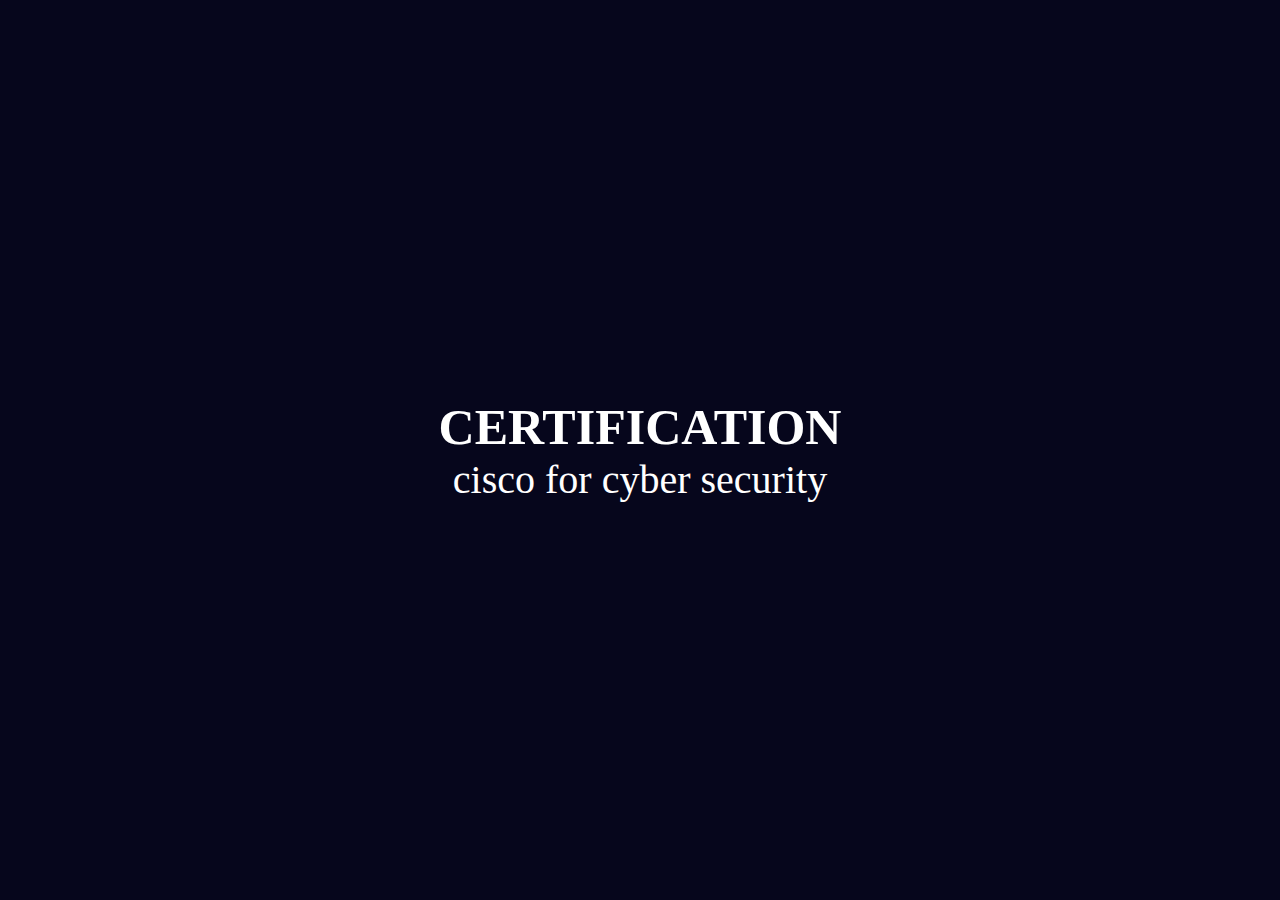
<file: certi.html>
<!DOCTYPE html>
<html lang="en">
<head>
    <meta charset="UTF-8">
    <meta name="viewport" content="width=device-width, initial-scale=1.0">
    <title>Document</title>
    <link rel="stylesheet" href="style.css">
</head>
<body>
    <div class="container6 container-size center-item" >
        <h1 style="text-transform: uppercase;">certification</h1>
        <ul style="font-size: 40px;">cisco for cyber security</ul>
    </div>
</body>
</html>
</file>
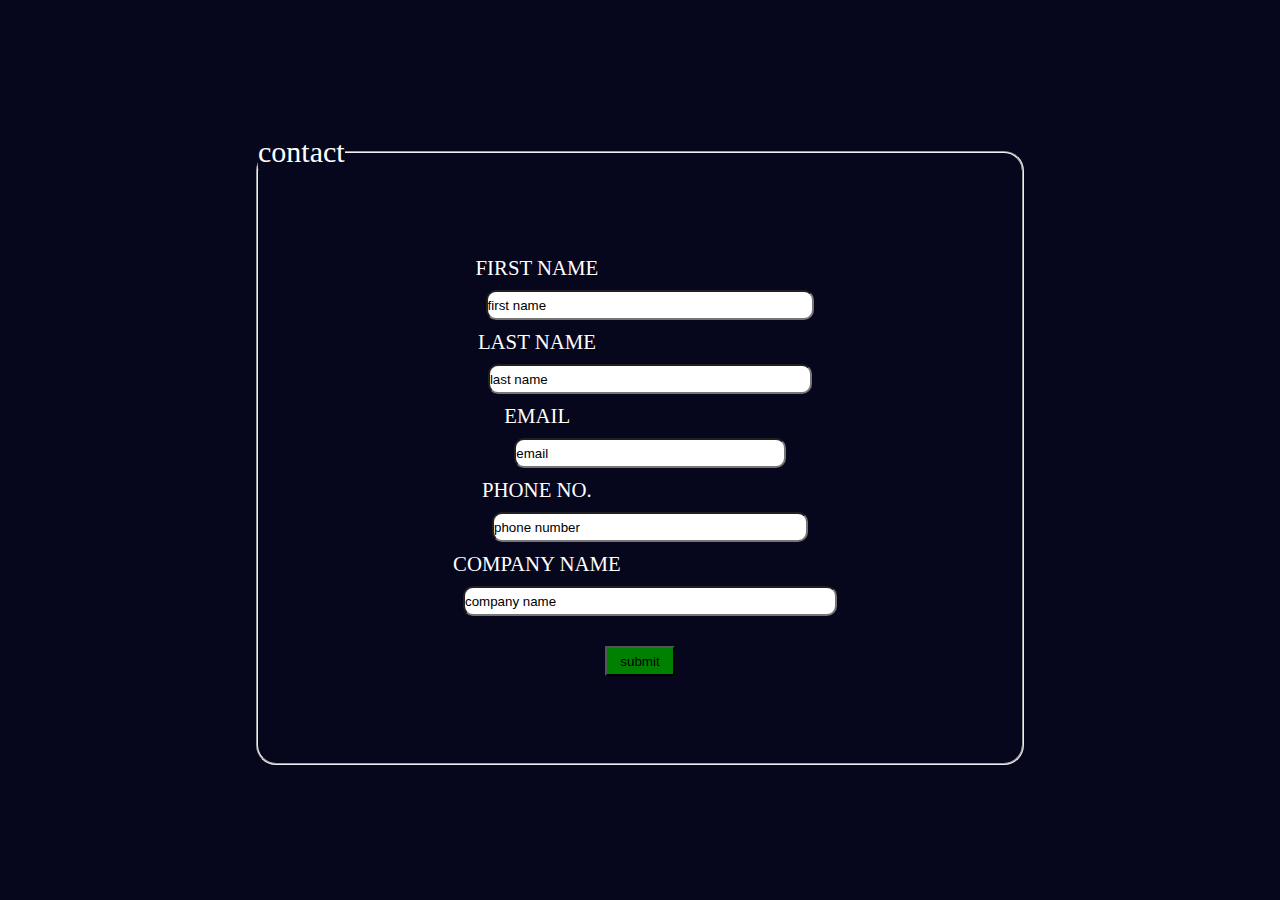
<file: contact.html>
<!DOCTYPE html>
<html lang="en">
<head>
    <meta charset="UTF-8">
    <meta name="viewport" content="width=device-width, initial-scale=1.0">
    <title>Document</title>
    <link rel="stylesheet" href="style.css">
</head>
<body>
    <div class="container7 container-size center-item" >
        <fieldset style=" border-radius: 20px; width: 60%;height: 70%;" class="center-item">
            <legend style="font-size: 30px;">contact</legend>
            <form action="">
                <div>
                    <label for="first">first name </label>
                    <input type="text" placeholder="first name" name="firstname" value="first name" id="first">
                </div>
                <div>
                    <label for="last">last name </label>
                    <input type="text" placeholder="first name" name="lastname" value="last name" id="last">
                </div>
                <div>
                    <label for="email1" >email</label>
                    <input type="email" placeholder="enter email" value="email" id="email1" >
                </div>
                <div>
                    <label for="phone">phone no.</label>
                    <input type="tel" placeholder="enter email" value="phone number" id="phone">
                </div>
                <div>
                    <label for="company name">company name</label>
                    <input type="text" placeholder="company name" value="company name" id="company name">
                </div>
                <button style="background-color: green;">submit</button>
            </form>
        </fieldset>
    </div>
</body>
</html>
</file>
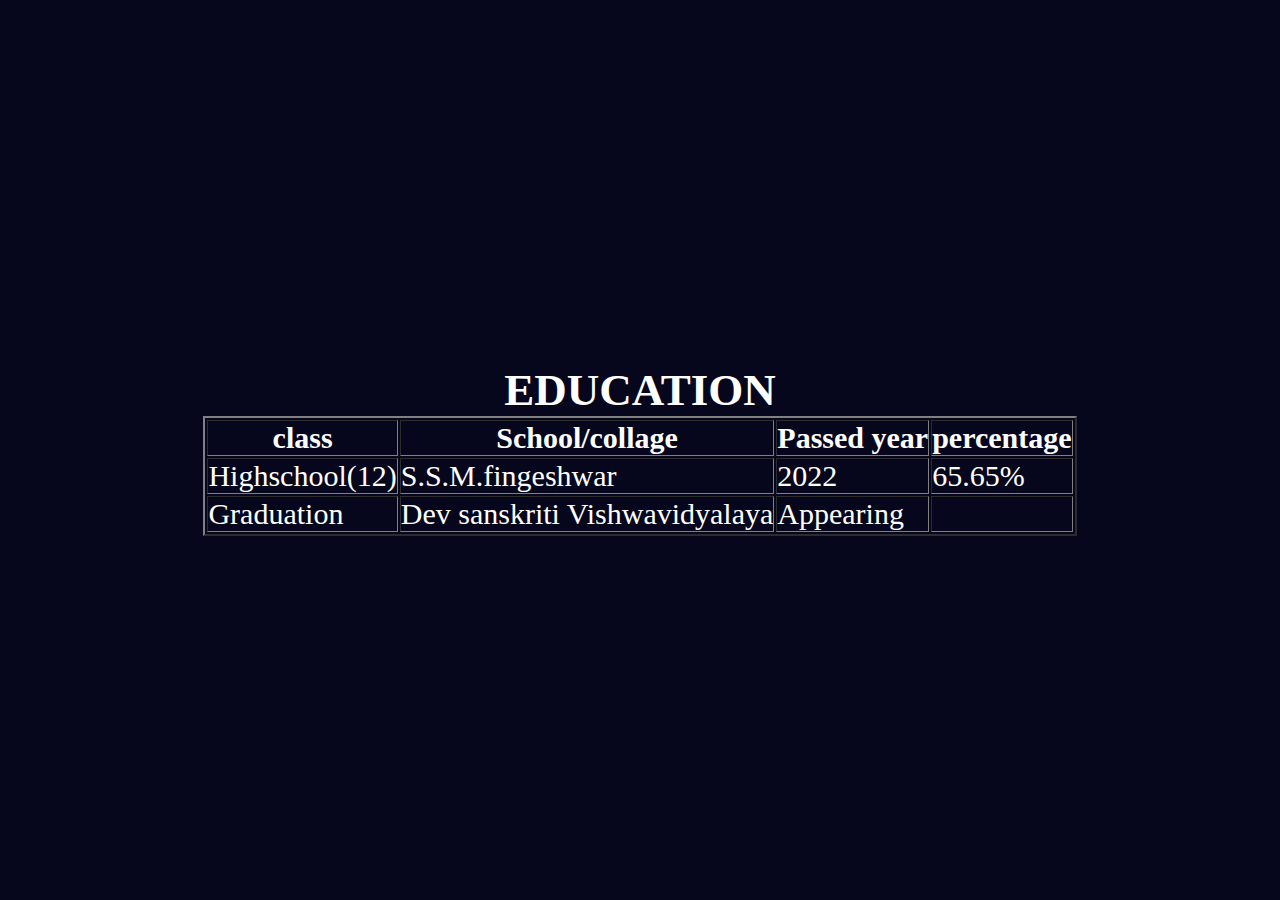
<file: education.html>
<!DOCTYPE html>
<html lang="en">
<head>
    <meta charset="UTF-8">
    <meta name="viewport" content="width=device-width, initial-scale=1.0">
    <title>Document</title>
    <link rel="stylesheet" href="style.css">
</head>
<body>
    <div class="container3 container-size center-item"  >
        <h2>EDUCATION</h2>
        <table border="2">
            <thead>
                <tr>
                    <th>class</th>
                    <th>School/collage</th>
                    <th>Passed year</th>
                    <th>percentage</th>
                </tr>
            </thead>
            <tbody>
                <tr>
                    <td>Highschool(12)</td>
                    <td>S.S.M.fingeshwar</td>
                    <td>2022</td>
                    <td>65.65%</td>
                </tr>

                <tr>
                    <td>Graduation </td>
                    <td>Dev sanskriti Vishwavidyalaya</td>
                    <td>Appearing</td>
                    <td></td>
                </tr>
            </tbody>
        </table>
    </div>
</body>
</html>
</file>
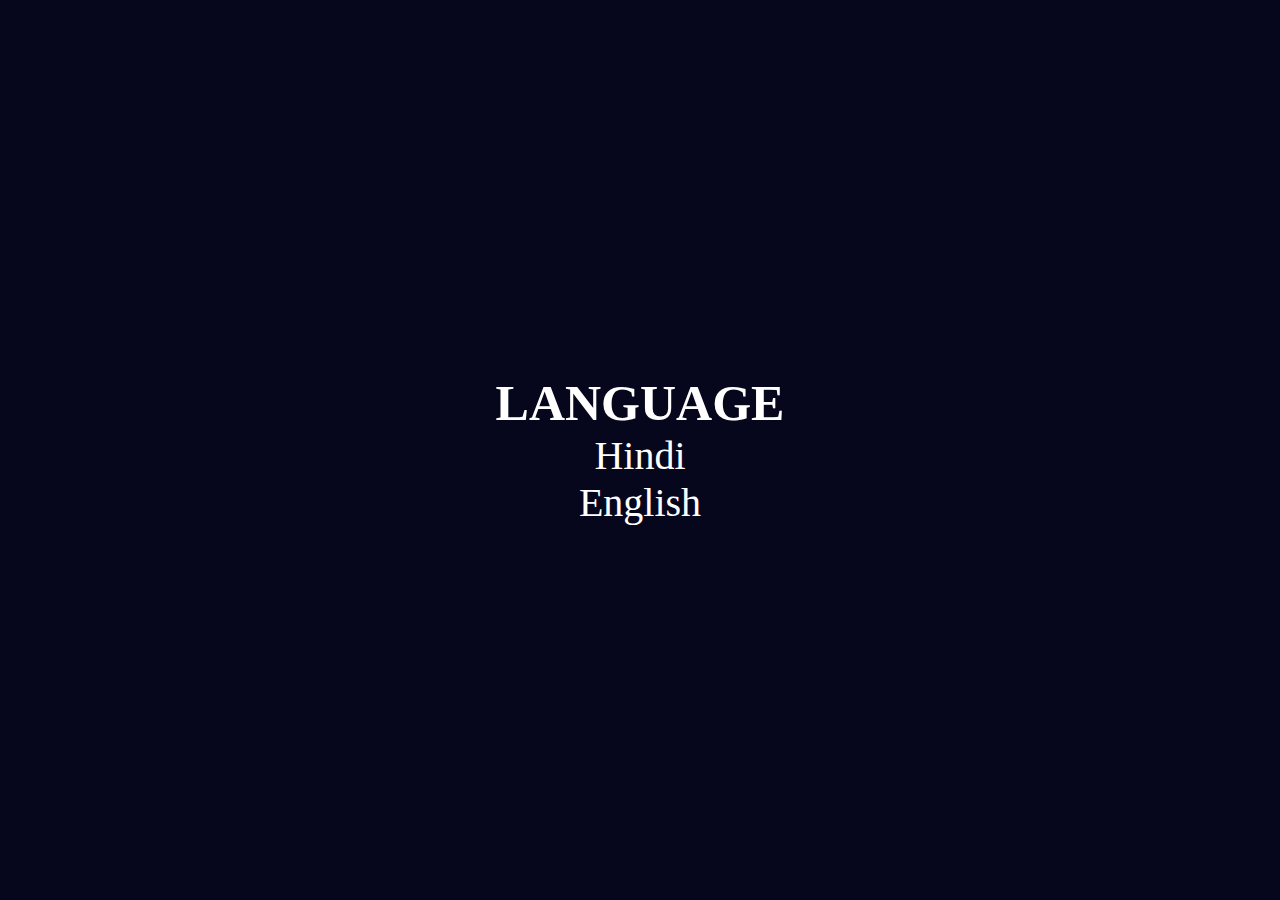
<file: language.html>
<!DOCTYPE html>
<html lang="en">
<head>
    <meta charset="UTF-8">
    <meta name="viewport" content="width=device-width, initial-scale=1.0">
    <title>Document</title>
    <link rel="stylesheet" href="style.css">
</head>
<body>
    <div class="container5 container-size center-item" >
        <h1 style="text-transform: uppercase;">language</h1>
        <p style="font-size: 40px;">Hindi</p>
        <p style="font-size: 40px;">English</p>
    </div>
</body>
</html>
</file>
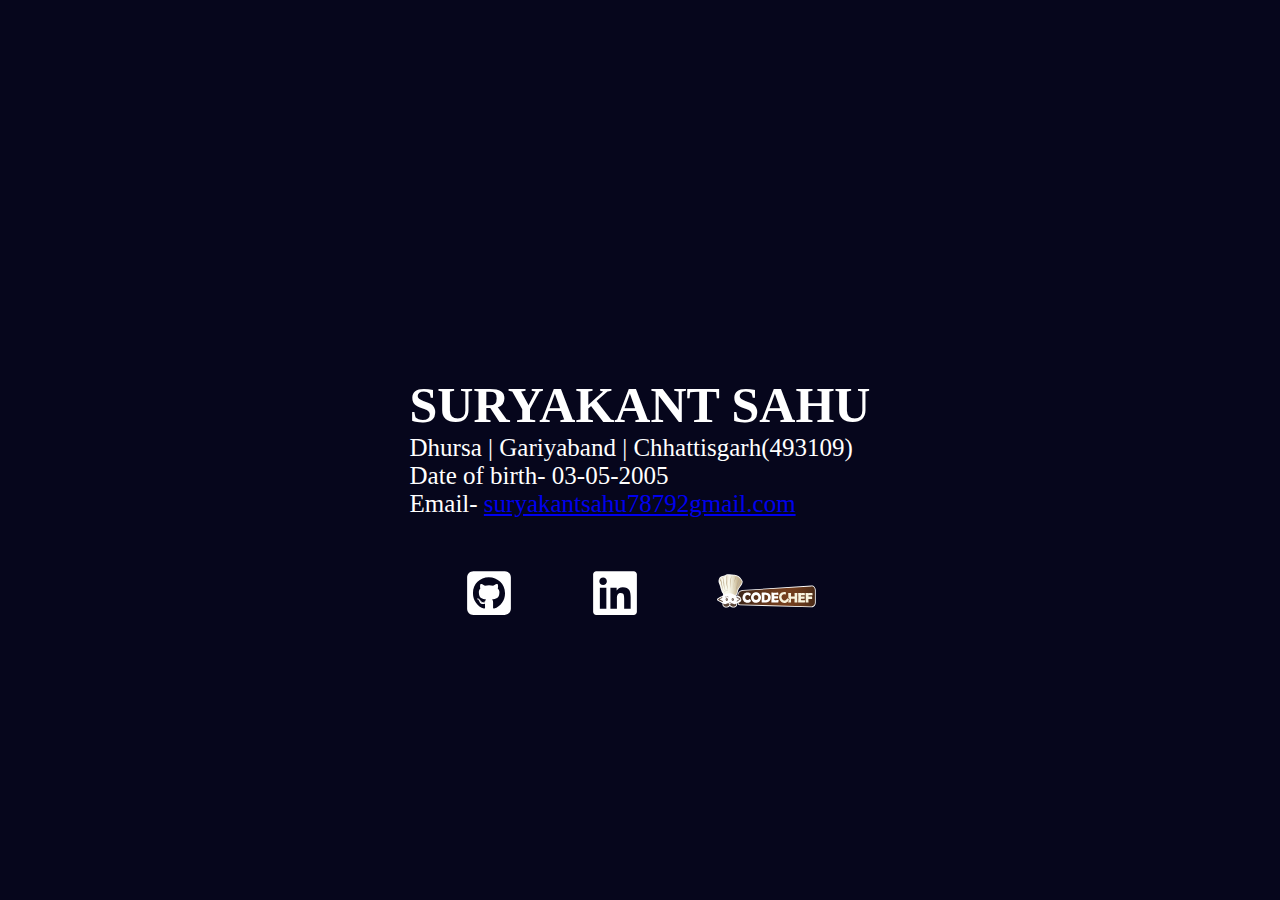
<file: profile.html>
<!DOCTYPE html>
<html lang="en">
<head>
    <meta charset="UTF-8">
    <meta name="viewport" content="width=device-width, initial-scale=1.0">
    <title>Contact</title>
    <link rel="stylesheet" href="style.css">
</head>
<body>
    <div class="container2 container-size center-item" id="container2">
        <div>
            <h1>SURYAKANT SAHU</h1>
            <p>Dhursa | Gariyaband | Chhattisgarh(493109)</p>
            <p>Date of birth- 03-05-2005</p>
            <p>Email- <a href="email to :suryakantsahu78792gmail.com">suryakantsahu78792gmail.com</a> </p>
        </div>

        <div style="margin-top: 50px;">
            <a href="https://github.com/Suryakant7879"><svg xmlns="http://www.w3.org/2000/svg" viewBox="0 0 448 512"
                    height="50px" width="50px" fill="white">
                    <path
                        d="M448 96c0-35.3-28.7-64-64-64H64C28.7 32 0 60.7 0 96V416c0 35.3 28.7 64 64 64H384c35.3 0 64-28.7 64-64V96zM265.8 407.7c0-1.8 0-6 .1-11.6c.1-11.4 .1-28.8 .1-43.7c0-15.6-5.2-25.5-11.3-30.7c37-4.1 76-9.2 76-73.1c0-18.2-6.5-27.3-17.1-39c1.7-4.3 7.4-22-1.7-45c-13.9-4.3-45.7 17.9-45.7 17.9c-13.2-3.7-27.5-5.6-41.6-5.6s-28.4 1.9-41.6 5.6c0 0-31.8-22.2-45.7-17.9c-9.1 22.9-3.5 40.6-1.7 45c-10.6 11.7-15.6 20.8-15.6 39c0 63.6 37.3 69 74.3 73.1c-4.8 4.3-9.1 11.7-10.6 22.3c-9.5 4.3-33.8 11.7-48.3-13.9c-9.1-15.8-25.5-17.1-25.5-17.1c-16.2-.2-1.1 10.2-1.1 10.2c10.8 5 18.4 24.2 18.4 24.2c9.7 29.7 56.1 19.7 56.1 19.7c0 9 .1 21.7 .1 30.6c0 4.8 .1 8.6 .1 10c0 4.3-3 9.5-11.5 8C106 393.6 59.8 330.8 59.8 257.4c0-91.8 70.2-161.5 162-161.5s166.2 69.7 166.2 161.5c.1 73.4-44.7 136.3-110.7 158.3c-8.4 1.5-11.5-3.7-11.5-8zm-90.5-54.8c-.2-1.5 1.1-2.8 3-3.2c1.9-.2 3.7 .6 3.9 1.9c.3 1.3-1 2.6-3 3c-1.9 .4-3.7-.4-3.9-1.7zm-9.1 3.2c-2.2 .2-3.7-.9-3.7-2.4c0-1.3 1.5-2.4 3.5-2.4c1.9-.2 3.7 .9 3.7 2.4c0 1.3-1.5 2.4-3.5 2.4zm-14.3-2.2c-1.9-.4-3.2-1.9-2.8-3.2s2.4-1.9 4.1-1.5c2 .6 3.3 2.1 2.8 3.4c-.4 1.3-2.4 1.9-4.1 1.3zm-12.5-7.3c-1.5-1.3-1.9-3.2-.9-4.1c.9-1.1 2.8-.9 4.3 .6c1.3 1.3 1.8 3.3 .9 4.1c-.9 1.1-2.8 .9-4.3-.6zm-8.5-10c-1.1-1.5-1.1-3.2 0-3.9c1.1-.9 2.8-.2 3.7 1.3c1.1 1.5 1.1 3.3 0 4.1c-.9 .6-2.6 0-3.7-1.5zm-6.3-8.8c-1.1-1.3-1.3-2.8-.4-3.5c.9-.9 2.4-.4 3.5 .6c1.1 1.3 1.3 2.8 .4 3.5c-.9 .9-2.4 .4-3.5-.6zm-6-6.4c-1.3-.6-1.9-1.7-1.5-2.6c.4-.6 1.5-.9 2.8-.4c1.3 .7 1.9 1.8 1.5 2.6c-.4 .9-1.7 1.1-2.8 .4z" />
                </svg></a>
            <a href="https://www.linkedin.com/in/suryakant-sahu-7b05ab2bb/" style="margin:0px 70px;"><svg
                    xmlns="http://www.w3.org/2000/svg" height="50px" width="50px" fill="white"
                    viewBox="0 0 448 512">
                    <path
                        d="M416 32H31.9C14.3 32 0 46.5 0 64.3v383.4C0 465.5 14.3 480 31.9 480H416c17.6 0 32-14.5 32-32.3V64.3c0-17.8-14.4-32.3-32-32.3zM135.4 416H69V202.2h66.5V416zm-33.2-243c-21.3 0-38.5-17.3-38.5-38.5S80.9 96 102.2 96c21.2 0 38.5 17.3 38.5 38.5 0 21.3-17.2 38.5-38.5 38.5zm282.1 243h-66.4V312c0-24.8-.5-56.7-34.5-56.7-34.6 0-39.9 27-39.9 54.9V416h-66.4V202.2h63.7v29.2h.9c8.9-16.8 30.6-34.5 62.9-34.5 67.2 0 79.7 44.3 79.7 101.9V416z" />
                </svg></a>
            <a href="https://www.codechef.com/users/suryakantsahu"><svg width="100px" height="50px"
                    viewBox="0 0 258 100" fill="white" xmlns="http://www.w3.org/2000/svg">
                    <path
                        d="M254.34 34.34C252.31 32.04 249.61 30.78 246.74 30.78C246.53 30.78 246.32 30.79 246.11 30.8L69.36 42.34H69.33H69.3C60.65 43.19 55.71 48.44 55 57.5L54.92 58.55C54.75 58.53 54.58 58.52 54.42 58.52C54.17 58.52 53.92 58.54 53.68 58.59C53.47 58.61 53.23 58.67 52.97 58.76V55.06C54.81 53.87 55.51 50.82 56.61 45.44C56.75 44.74 56.9 44.03 57.05 43.32C58.4 40.32 60.39 37.53 62.33 34.83C65.67 30.17 69.12 25.35 68.76 19.68L68.53 18.85C64.76 11.47 59.72 6.76 53.13 4.44C51.15 3.73 49.37 3.35 47.94 3.05C47.35 2.93 46.84 2.82 46.41 2.71L46.26 2.68C42.59 2 38.62 1.37 34.53 1.37C32.79 1.37 31.18 1.48 29.58 1.71C27.57 2 25.52 2.93 23.35 3.92C21.02 4.98 18.61 6.07 16.5 6.22L15.98 6.32C11.31 7.86 9.78997 9.99999 8.55997 11.73C8.46997 11.85 8.38997 11.97 8.29997 12.1L8.08997 12.46C6.55997 15.79 6.17997 19.2 6.94997 22.62L6.99997 22.78C7.56997 24.6 8.24997 26.37 8.89997 28.07C10.2 31.46 11.42 34.67 11.92 38.26L12.18 39.02C12.68 39.9 13.06 41.24 13.48 42.66C14.33 45.6 15.39 49.25 18.23 52.15L18.24 52.44V56.47C18.24 56.47 7.69997 61.56 4.63997 63.83C3.08997 64.98 1.05997 67.79 4.77997 70.14C7.63997 71.95 16.74 76.71 16.71 76.98C16.39 80.22 17.5 83.14 18.55 84.37C20.27 86.4 23.09 87.56 26.3 87.56C29.37 87.56 32.39 86.49 34.39 84.71C34.89 84.26 35.32 83.78 35.67 83.29C36.03 83.79 36.45 84.27 36.95 84.71C38.94 86.49 41.97 87.56 45.04 87.56C48.25 87.56 51.07 86.4 52.79 84.37C53.92 83.04 55.14 80.66 54.51 76.94L54.4 76.33C54.46 76.33 56.03 75.55 56.03 75.55C56.03 75.55 56.03 75.56 56.04 75.68C56.22 77.71 56.53 81.27 61.88 81.73L61.94 81.74H62L246.18 86.7C246.27 86.7 246.36 86.7 246.46 86.7C249.39 86.7 252.14 85.46 254.21 83.22C256.23 81.03 257.34 78.17 257.34 75.15V42.35C257.35 39.38 256.28 36.54 254.34 34.34Z"
                        fill="white" />
                    <path fill-rule="evenodd" clip-rule="evenodd"
                        d="M69.5 44.46L246.24 32.92C251.17 32.6 255.22 37.16 255.22 42.35V75.14C255.22 80.32 251.18 84.7 246.24 84.57L62.07 79.61C58.28 79.28 58.31 77.06 58.11 74.9C71.14 72.54 63.78 56.85 57.13 57.67C57.86 48.23 63.31 45.07 69.5 44.46Z"
                        fill="url(#paint0_linear_9_45)" />
                    <path
                        d="M57.4 61.65C59.6 62.37 61.41 63.39 62.82 64.71C63.13 64.93 63.28 65.18 63.28 65.47C63.28 65.94 62.93 66.39 62.22 66.83C61.39 67.35 60.15 68.27 58.51 69.59C56.99 70.8 55.76 71.68 54.83 72.24C54.65 72.33 54.47 72.38 54.29 72.38C54.02 72.38 53.78 72.28 53.59 72.1C53.39 71.91 53.29 71.69 53.29 71.44C53.29 71.22 53.37 71.03 53.53 70.84C53.75 70.48 54.25 70.08 55.05 69.65C55.57 69.38 56.22 68.94 57 68.32C57.94 67.56 58.59 67.06 58.95 66.83C59.74 66.43 60.14 66.15 60.14 65.99C60.14 65.95 60.13 65.92 60.11 65.88C59.68 65.12 58.96 64.55 57.97 64.17C57.09 63.92 56.19 63.66 55.29 63.38C54.23 63.06 53.44 62.6 52.93 62C52.89 61.95 52.88 61.88 52.88 61.81C52.88 61.59 53.01 61.35 53.26 61.09C53.51 60.83 53.76 60.7 53.99 60.7C54.13 60.66 54.28 60.65 54.42 60.65C54.84 60.65 55.35 60.78 55.96 61.03C56.43 61.23 56.91 61.43 57.4 61.65ZM15.15 60.76C15.56 60.76 15.9 60.87 16.17 61.09C16.43 61.31 16.56 61.56 16.56 61.85C16.56 62.07 16.48 62.26 16.32 62.42C15.72 63.07 14.5 63.77 12.64 64.51C10.92 65.2 9.77003 65.99 9.17003 66.89C10.18 67.5 11.51 68.17 13.15 68.89C15.77 70.06 17.12 70.67 17.21 70.71C17.55 70.87 17.72 71.13 17.72 71.5C17.76 71.95 17.58 72.33 17.19 72.65C16.8 72.97 16.35 73.12 15.85 73.12C15.65 73.12 15.46 73.08 15.28 73.01C15.06 72.79 14.77 72.54 14.39 72.25C12.01 70.95 9.46003 69.71 6.75003 68.54C6.48003 68.43 6.21003 68.33 5.94003 68.24C5.60003 68.08 5.40003 67.84 5.34003 67.54C5.34003 66.76 5.68003 66.04 6.37003 65.37C7.20003 64.7 8.57003 63.94 10.49 63.07C12.35 62.24 13.69 61.47 14.53 60.77C14.53 60.76 14.73 60.76 15.15 60.76Z"
                        fill="#5B4538" />
                    <path
                        d="M32.14 60.72C31.69 60.07 31.27 59.61 30.89 59.34C30.51 59.07 30.07 58.94 29.56 58.94C29.38 58.94 29.22 58.97 29.09 59.02L26.09 60.06C25.92 60.12 25.72 60.14 25.5 60.14C25.1 60.14 24.78 60.05 24.54 59.86C24.29 59.68 23.99 59.31 23.64 58.76L22.81 59.31C23.33 60.06 23.78 60.56 24.14 60.8C24.51 61.05 24.97 61.17 25.54 61.17C25.79 61.17 26.04 61.13 26.28 61.06L29.03 60.06C29.21 59.99 29.41 59.95 29.62 59.95C29.97 59.95 30.26 60.02 30.47 60.17C30.68 60.31 30.98 60.64 31.36 61.16L32.14 60.72Z"
                        fill="#5B4538" />
                    <path fill-rule="evenodd" clip-rule="evenodd"
                        d="M52.41 77.29C53.92 86.31 42.89 87.18 38.36 83.13C35.23 80.33 36.11 76.44 40.6 76.68C44.55 76.89 46.88 81.99 52.41 77.29Z"
                        fill="#5B4538" />
                    <path fill-rule="evenodd" clip-rule="evenodd"
                        d="M18.91 77.29C17.4 86.31 28.43 87.18 32.96 83.13C36.09 80.33 35.21 76.44 30.72 76.68C26.77 76.89 24.44 81.99 18.91 77.29Z"
                        fill="#5B4538" />
                    <path
                        d="M29.74 64.2C29.24 63.85 28.62 63.67 27.88 63.67C26.99 63.67 26.27 63.94 25.71 64.47C25.06 65.06 24.81 65.9 24.96 67C25.05 67.89 25.37 68.67 25.91 69.35C26.46 70.03 27.12 70.37 27.88 70.37C28.35 70.37 28.84 70.24 29.34 69.97C30.23 69.44 30.67 68.42 30.67 66.91C30.67 65.55 30.36 64.65 29.74 64.2ZM27.84 67.79C27.32 67.79 26.89 67.37 26.89 66.84C26.89 66.32 27.31 65.89 27.84 65.89C28.36 65.89 28.79 66.31 28.79 66.84C28.79 67.37 28.36 67.79 27.84 67.79Z"
                        fill="#5B4538" />
                    <path
                        d="M36.34 75.91C36.62 75.91 36.89 75.86 37.14 75.76C37.39 75.66 37.62 75.54 37.83 75.38C38.04 75.22 38.23 75.04 38.4 74.85C38.57 74.65 38.72 74.46 38.84 74.25C38.97 74.05 39.07 73.86 39.15 73.67C39.23 73.49 39.29 73.34 39.32 73.21C39.31 73.19 39.3 73.16 39.28 73.12C39.26 73.09 39.24 73.06 39.23 73.03C39.21 73.01 39.19 73 39.18 73C38.94 73.44 38.68 73.8 38.38 74.08C38.08 74.36 37.75 74.56 37.4 74.69C37.04 74.82 36.65 74.88 36.24 74.88C35.88 74.88 35.56 74.83 35.28 74.74C34.99 74.65 34.74 74.51 34.51 74.34C34.28 74.16 34.08 73.95 33.89 73.71C33.71 73.47 33.54 73.19 33.39 72.89C33.38 72.89 33.37 72.9 33.35 72.92C33.33 72.94 33.31 72.97 33.3 73C33.28 73.03 33.28 73.05 33.27 73.07C33.41 73.46 33.58 73.82 33.79 74.17C33.99 74.51 34.22 74.81 34.48 75.07C34.74 75.33 35.02 75.54 35.34 75.69C35.64 75.82 35.98 75.9 36.34 75.91Z"
                        fill="#5B4538" />
                    <path
                        d="M45.1301 64.14C44.6301 63.79 44.0101 63.61 43.2701 63.61C42.3801 63.61 41.66 63.88 41.1 64.41C40.45 65 40.2 65.85 40.35 66.94C40.44 67.83 40.76 68.61 41.3 69.29C41.85 69.97 42.5101 70.31 43.2701 70.31C43.7401 70.31 44.2301 70.18 44.7301 69.91C45.6201 69.38 46.0601 68.36 46.0601 66.85C46.0701 65.48 45.7601 64.58 45.1301 64.14ZM42.9501 67.9C42.4301 67.9 42.0001 67.47 42.0001 66.95C42.0001 66.43 42.4201 66 42.9501 66C43.4701 66 43.9001 66.42 43.9001 66.95C43.9001 67.48 43.4701 67.9 42.9501 67.9Z"
                        fill="#5B4538" />
                    <path
                        d="M51.65 53.38C53.19 52.71 53.98 47.51 55.02 42.67C58.77 34.1 67.14 27.79 66.64 19.82C59.77 6.37 50.15 5.89 46.03 4.82C40.69 3.83 35.36 3.1 30.03 3.87C26.24 4.43 21.33 8.08 16.79 8.39C12.46 9.82 11.38 11.72 10.17 13.39C8.82003 16.33 8.51003 19.26 9.17003 22.2C10.83 27.48 13.38 32.28 14.17 38.03C15.92 41.12 16.04 46.96 20.04 50.88C32.28 45.05 42.28 49.57 51.65 53.38Z"
                        fill="url(#paint1_linear_9_45)" />
                    <path
                        d="M51.5 53.44L50.35 52.97C41.16 49.22 31.65 45.33 19.93 50.92L19.86 50.95L19.81 50.9C17.2 48.34 16.24 45.03 15.4 42.1C14.95 40.56 14.53 39.11 13.92 38.02L13.91 37.98C13.38 34.16 12.06 30.69 10.78 27.34C10.14 25.66 9.47001 23.92 8.92001 22.16C8.25001 19.18 8.59001 16.19 9.92001 13.28C10.02 13.14 10.11 13.01 10.2 12.88C11.31 11.32 12.56 9.54999 16.6 8.21999C19.1 8.03999 21.68 6.86999 24.17 5.73999C26.21 4.80999 28.14 3.93999 29.86 3.68999C34.93 2.95999 39.93 3.53999 45.88 4.63999C46.36 4.75999 46.89 4.87999 47.5 5.00999C52.03 5.96999 60.46 7.74 66.56 19.7L66.57 19.74C66.88 24.7 63.79 29.02 60.51 33.59C58.48 36.43 56.37 39.37 54.94 42.64C54.78 43.4 54.62 44.19 54.46 44.97C53.6 49.18 52.86 52.82 51.51 53.41L51.5 53.44ZM31.86 47.91C38.52 47.91 44.54 50.37 50.44 52.78L51.5 53.21C52.72 52.61 53.48 48.88 54.29 44.94C54.45 44.16 54.61 43.37 54.78 42.59C56.23 39.28 58.34 36.33 60.38 33.48C63.63 28.94 66.7 24.66 66.4 19.78C60.33 7.93999 52.29 6.24999 47.48 5.22999C46.86 5.09999 46.33 4.98999 45.85 4.85999C39.93 3.76999 34.94 3.18999 29.9 3.91999C28.21 4.16999 26.3 5.03999 24.27 5.94999C21.76 7.08999 19.17 8.25999 16.65 8.43999C12.7 9.74999 11.47 11.48 10.38 13.02C10.29 13.15 10.2 13.27 10.11 13.4C8.80001 16.25 8.47001 19.2 9.13001 22.12C9.68001 23.87 10.34 25.6 10.99 27.28C12.27 30.63 13.6 34.1 14.13 37.94C14.75 39.04 15.17 40.5 15.62 42.04C16.45 44.92 17.4 48.18 19.93 50.7C24.16 48.69 28.11 47.91 31.86 47.91Z"
                        fill="#C8BCA8" />
                    <path fill-rule="evenodd" clip-rule="evenodd"
                        d="M20.39 54.28C24.8 51.94 35.84 46.15 50.62 56.3C51.04 53.92 51.08 51.54 50.75 49.16C50.33 43.53 28.27 36.64 20.27 49.04L20.39 54.28Z"
                        fill="url(#paint2_linear_9_45)" />
                    <path
                        d="M50.66 56.38L50.6 56.34C44.27 51.99 37.89 50.08 31.62 50.65C26.44 51.12 22.52 53.2 20.41 54.32L20.35 54.35V54.28L20.23 49.03L20.24 49.02C22.4 45.68 25.67 43.5 29.98 42.56C33.51 41.78 37.63 41.91 41.58 42.92C46.84 44.26 50.63 46.83 50.8 49.16C51.13 51.53 51.09 53.94 50.67 56.31L50.66 56.38ZM33.79 50.46C39.35 50.46 44.99 52.39 50.59 56.23C50.99 53.89 51.03 51.51 50.7 49.17C50.53 46.91 46.68 44.31 41.54 43C37.61 42 33.5 41.87 29.98 42.64C25.7 43.58 22.44 45.74 20.3 49.05L20.42 54.2C22.55 53.07 26.45 51.02 31.6 50.55C32.34 50.49 33.07 50.46 33.79 50.46Z"
                        fill="#C8BCA8" />
                    <path fill-rule="evenodd" clip-rule="evenodd"
                        d="M14.1801 12.5C13.5001 15.93 16.5401 26.76 15.5201 32.44C15.0001 29.46 13.1001 23.55 13.1801 20.22C12.2601 18.22 11.3401 15.8 10.3301 14.87C9.42005 14.04 12.4201 9.09 14.1801 12.5Z"
                        fill="url(#paint3_linear_9_45)" />
                    <path
                        d="M21.11 47.36C21.1 47.35 21.1 47.35 21.1 47.34C17.1 42.66 15.45 34.6 14.06 27.81C12.96 22.42 12.02 17.82 10.2 16.37L10.19 16.36C9.96004 16.06 9.83004 15.71 9.78004 15.34C9.69004 14.7 9.85004 14 10.18 13.35C10.5 12.7 10.99 12.12 11.57 11.72C11.97 11.44 12.42 11.26 12.88 11.2L12.89 11.29C12.44 11.34 12.01 11.53 11.62 11.79C11.19 12.38 10.87 12.76 10.55 13.39C9.66004 15.17 11.51 15.08 12.24 16.05C14.08 17.53 14.23 22.38 15.34 27.79C16.73 34.57 17.18 42.62 21.16 47.28C21.17 47.29 21.17 47.29 21.17 47.3L21.11 47.36Z"
                        fill="#A99675" />
                    <path fill-rule="evenodd" clip-rule="evenodd"
                        d="M20.96 11.1C20.28 14.53 22.02 22.4 21.01 28.09C20.49 25.11 18.59 19.2 18.67 15.87C17.75 13.87 16.65 11.59 16 10.41C15.41 9.35 18.45 7.92 20.96 11.1Z"
                        fill="url(#paint4_linear_9_45)" />
                    <path
                        d="M19.63 9.9C18.76 9.31 18.41 9.34 17.66 9.44C17.35 9.48 17.09 9.58 16.89 9.72C16.69 9.86 16.56 10.06 16.52 10.3C16.48 10.66 16.24 10.72 16.57 11.38C18.79 14.39 20.48 19.38 20.95 24.69C21.54 31.42 20.76 38.88 25.22 44.16L25.15 44.22C20.67 38.91 20.01 31.44 19.42 24.7C18.95 19.4 18.52 14.55 16.32 11.56C15.86 10.94 15.72 10.43 15.79 10.03C15.84 9.76 15.98 9.55 16.2 9.39C16.41 9.23 16.69 9.13 17.02 9.09C17.79 8.99 18.8 9.22 19.69 9.83L19.63 9.9Z"
                        fill="#A99675" />
                    <path
                        d="M31.87 5.08001C33.93 8.52001 30.14 24 29.47 33.73C29.41 34.55 22.15 1.62001 31.87 5.08001Z"
                        fill="url(#paint5_linear_9_45)" />
                    <path
                        d="M31 42.32C28.65 36.2 26.13 25.58 25.74 17.2C25.59 13.9 25.76 10.94 26.41 8.74C27.06 6.53 28.19 5.09 29.94 4.83C30.51 4.74 31.15 4.79 31.86 4.97L31.83 5.06C31.13 4.88 30.48 5.03 29.92 5.12C28.46 5.45 28.63 6.37 27.67 8.44C27.03 10.63 26.67 13.34 26.96 16.64C28.21 24.81 29.74 35.95 31.07 42.29L31 42.32Z"
                        fill="#B5A584" />
                    <path
                        d="M37.8401 41.79C37.7501 41.13 37.6601 40.45 37.5601 39.76C36.0301 28.74 34.1601 15.26 40.7201 5.57001L40.8001 5.62001C38.1101 12.79 37.7501 26.44 37.4301 30.85C37.2901 32.75 37.5101 36.83 37.6601 39.74C37.7501 40.42 37.8501 41.1 37.9401 41.77L37.8401 41.79Z"
                        fill="#CABB9C" />
                    <path
                        d="M44.9601 43.21C45.1901 37.5 45.8001 30.82 46.3501 25.03C47.7301 17.73 51.4401 14.28 52.4101 6.9L52.4301 6.81C48.8901 12.58 46.9201 18.82 45.8901 25.05C44.8701 31.28 44.7901 37.5 45.0601 43.21H44.9601Z"
                        fill="url(#paint6_linear_9_45)" />
                    <path
                        d="M62.1201 15.57C59.1701 24.73 55.6301 33.68 52.0601 42.74C52.1601 30.75 58.5901 16.31 62.1201 15.57Z"
                        fill="url(#paint7_linear_9_45)" />
                    <path
                        d="M50.3701 46.78C51.9301 45.15 52.0401 42.65 52.1801 39.75C52.3001 37.07 52.4401 34.05 53.7501 31.06C53.7801 30.95 53.8401 30.76 53.9101 30.5C54.7801 27.47 58.2601 15.29 62.3201 15.51L62.3101 15.6C59.1201 15.48 55.0701 27.53 54.1101 30.54C54.0401 30.79 54.0201 30.95 53.9801 31.07V31.08C52.8401 34.05 52.7701 37.08 52.3901 39.75C52.2601 42.66 52.0101 45.18 50.4301 46.83L50.3701 46.78Z"
                        fill="#A99675" />
                    <path
                        d="M90.21 70.23C90.21 70.42 90.09 70.67 89.83 70.99C87.61 73.62 84.66 74.94 80.97 74.94C77.2 74.94 74.15 73.66 71.81 71.1C69.53 68.62 68.38 65.49 68.38 61.72C68.38 58.06 69.5 54.96 71.73 52.42C74.06 49.76 77.03 48.42 80.63 48.42C84.54 48.42 87.61 49.61 89.83 52.01C90.07 52.27 90.19 52.51 90.19 52.71C90.19 52.94 89.78 53.79 88.93 55.25C88.09 56.72 87.56 57.54 87.35 57.72C87.25 57.81 87.13 57.86 86.99 57.86C86.93 57.86 86.63 57.62 86.08 57.14C85.43 56.56 84.79 56.11 84.16 55.79C83.21 55.31 82.21 55.07 81.19 55.07C79.42 55.07 78 55.73 76.94 57.05C75.96 58.27 75.47 59.79 75.47 61.6C75.47 63.42 75.96 64.95 76.94 66.2C78 67.54 79.42 68.22 81.19 68.22C82.24 68.22 83.24 67.99 84.18 67.53C84.79 67.23 85.42 66.81 86.07 66.27C86.6 65.81 86.89 65.59 86.95 65.59C87.07 65.59 87.19 65.66 87.31 65.79C87.5 66.01 88.03 66.76 88.89 68.04C89.77 69.37 90.21 70.1 90.21 70.23Z"
                        fill="white" />
                    <path
                        d="M116.16 61.69C116.16 65.44 114.96 68.58 112.56 71.12C110.11 73.69 107 74.98 103.25 74.98C99.52 74.98 96.42 73.68 93.96 71.09C91.54 68.55 90.34 65.42 90.34 61.69C90.34 57.95 91.55 54.81 93.96 52.26C96.43 49.65 99.52 48.35 103.25 48.35C106.96 48.35 110.05 49.65 112.52 52.26C114.95 54.83 116.16 57.98 116.16 61.69ZM109.3 61.65C109.3 59.85 108.75 58.31 107.65 57.05C106.5 55.73 105.03 55.07 103.25 55.07C101.55 55.07 100.1 55.75 98.92 57.13C97.77 58.45 97.19 59.97 97.19 61.69C97.19 63.53 97.73 65.06 98.8 66.29C99.94 67.58 101.42 68.22 103.24 68.22C104.94 68.22 106.39 67.54 107.59 66.18C108.73 64.88 109.3 63.37 109.3 61.65Z"
                        fill="white" />
                    <path
                        d="M141.34 61.53C141.34 65.06 140.2 68.13 137.91 70.72C135.89 73.04 133.06 74.26 129.42 74.38C128.72 74.4 126.79 74.42 123.64 74.42C123.05 74.42 122.16 74.4 120.97 74.36C119.78 74.32 118.89 74.3 118.3 74.3C117.95 74.3 117.77 74.16 117.77 73.89C117.77 72.57 117.83 70.58 117.92 67.93C118.03 65.28 118.07 63.3 118.07 61.97C118.07 60.59 118.02 58.52 117.92 55.76C117.82 53 117.77 50.94 117.77 49.56C117.77 49.31 117.95 49.16 118.3 49.11C119.16 49.02 120.56 48.97 122.52 48.97C126.24 48.97 128.65 49.03 129.75 49.13C132.61 49.42 134.85 50.14 136.47 51.3C137.99 52.38 139.19 53.9 140.07 55.84C140.92 57.69 141.34 59.58 141.34 61.53ZM134.41 61.53C134.41 59.5 133.8 57.84 132.58 56.55C131.35 55.21 129.72 54.55 127.69 54.55C125.83 54.55 124.9 54.8 124.9 55.29C124.9 56 124.89 57.07 124.86 58.49C124.84 59.92 124.82 60.98 124.82 61.69C124.82 62.39 124.83 63.44 124.86 64.83C124.88 66.23 124.9 67.29 124.9 68C124.9 68.52 125.86 68.78 127.79 68.78C129.88 68.78 131.52 68.08 132.72 66.71C133.84 65.39 134.41 63.66 134.41 61.53Z"
                        fill="white" />
                    <path
                        d="M161.54 68.7C161.54 69.22 161.44 70.16 161.23 71.55C161.01 73.05 160.82 73.94 160.65 74.23C160.51 74.46 160.3 74.57 160.05 74.57C159.94 74.57 159.76 74.55 159.51 74.51C158.63 74.39 156.06 74.33 151.79 74.33C150.86 74.33 149.48 74.32 147.64 74.31C145.81 74.3 144.43 74.29 143.52 74.29C143.12 74.29 142.92 74.12 142.92 73.77C142.92 72.42 142.99 70.4 143.14 67.7C143.29 65 143.37 62.98 143.37 61.63C143.37 60.26 143.3 57.71 143.15 53.97C143.11 53.01 143.05 51.58 142.95 49.66L142.93 49.41C142.91 49.13 143.05 49 143.38 49C144.28 49 145.62 49.02 147.41 49.07C149.2 49.12 150.54 49.14 151.44 49.14C152.32 49.14 153.65 49.12 155.42 49.07C157.19 49.03 158.52 49 159.41 49C160.03 49 160.4 49.23 160.5 49.7C160.56 49.98 160.65 50.81 160.78 52.22C160.9 53.62 160.97 54.47 160.97 54.77C160.97 55.02 160.85 55.15 160.61 55.15C160.54 55.15 160.41 55.14 160.23 55.13C157.01 54.87 154.13 54.73 151.57 54.73C150.93 54.73 150.54 54.88 150.4 55.19C150.34 55.33 150.31 55.79 150.31 56.57C150.31 57.39 150.43 57.93 150.67 58.19C150.87 58.42 151.26 58.53 151.84 58.53C151.96 58.53 152.2 58.52 152.54 58.51C152.89 58.49 153.18 58.49 153.41 58.49C154.93 58.49 156.47 58.45 158.03 58.36C158.17 58.35 158.49 58.32 159.03 58.27C159.44 58.23 159.77 58.2 160.01 58.2C160.3 58.2 160.45 58.34 160.45 58.61C160.45 58.36 160.34 59.28 160.12 61.37C160.02 62.34 159.98 63.3 159.98 64.26C159.98 64.5 159.8 64.62 159.45 64.62C159.45 64.62 158.91 64.56 157.82 64.44C157.13 64.37 155.56 64.34 153.11 64.34H151.19C150.7 64.34 150.4 64.46 150.32 64.7C150.31 64.76 150.3 65.14 150.3 65.82C150.3 66.74 150.36 67.32 150.48 67.59C150.69 68.05 151.46 68.32 152.8 68.4C152.78 68.4 153.66 68.4 155.45 68.4C156.09 68.4 157.04 68.34 158.31 68.23C159.57 68.12 160.52 68.06 161.14 68.06C161.4 68.05 161.54 68.27 161.54 68.7Z"
                        fill="white" />
                    <path
                        d="M230 69.15C230 69.65 229.9 70.56 229.7 71.89C229.49 73.34 229.3 74.19 229.14 74.47C229 74.69 228.8 74.8 228.56 74.8C228.46 74.8 228.28 74.78 228.03 74.75C227.18 74.64 224.69 74.58 220.55 74.58C219.65 74.58 218.31 74.57 216.53 74.56C214.76 74.55 213.42 74.54 212.53 74.54C212.14 74.54 211.95 74.37 211.95 74.04C211.95 72.74 212.02 70.8 212.17 68.2C212.32 65.61 212.39 63.66 212.39 62.36C212.39 61.04 212.32 58.59 212.18 54.98C212.14 54.06 212.08 52.68 211.99 50.83L211.97 50.59C211.95 50.32 212.09 50.19 212.41 50.19C213.28 50.19 214.58 50.21 216.32 50.26C218.06 50.31 219.36 50.33 220.23 50.33C221.08 50.33 222.37 50.31 224.09 50.26C225.81 50.22 227.1 50.19 227.95 50.19C228.55 50.19 228.91 50.42 229 50.87C229.05 51.14 229.14 51.94 229.27 53.29C229.39 54.63 229.46 55.45 229.46 55.74C229.46 55.98 229.34 56.11 229.11 56.11C229.04 56.11 228.92 56.1 228.74 56.09C225.62 55.84 222.83 55.71 220.34 55.71C219.72 55.71 219.34 55.86 219.2 56.15C219.14 56.29 219.11 56.73 219.11 57.48C219.11 58.27 219.23 58.79 219.46 59.04C219.66 59.26 220.04 59.37 220.6 59.37C220.72 59.37 220.95 59.36 221.28 59.35C221.62 59.33 221.9 59.33 222.12 59.33C223.59 59.33 225.09 59.29 226.6 59.21C226.73 59.2 227.05 59.17 227.56 59.12C227.96 59.08 228.27 59.05 228.51 59.05C228.79 59.05 228.94 59.18 228.94 59.45C228.94 59.21 228.83 60.1 228.62 62.1C228.52 63.03 228.48 63.95 228.48 64.88C228.48 65.11 228.31 65.23 227.97 65.23C227.97 65.23 227.44 65.17 226.39 65.05C225.73 64.98 224.2 64.95 221.82 64.95H219.96C219.48 64.95 219.2 65.06 219.12 65.29C219.11 65.35 219.1 65.71 219.1 66.37C219.1 67.25 219.16 67.82 219.27 68.07C219.47 68.51 220.22 68.77 221.52 68.85C221.5 68.85 222.35 68.85 224.08 68.85C224.7 68.85 225.62 68.8 226.85 68.68C228.07 68.57 228.99 68.51 229.59 68.51C229.86 68.52 230 68.74 230 69.15Z"
                        fill="#F8F3DE" />
                    <path
                        d="M249.34 55.86C249.34 55.98 249.22 56.05 248.99 56.05C248.12 56.05 246.79 55.97 245 55.83C243.21 55.68 241.88 55.6 240.99 55.6C239.87 55.6 239.22 55.64 239.02 55.72C238.59 55.92 238.37 56.47 238.37 57.39C238.37 58.49 238.65 59.11 239.21 59.26C239.45 59.32 239.8 59.35 240.28 59.35C241.09 59.35 242.3 59.3 243.9 59.22C245.51 59.13 246.72 59.09 247.53 59.09C247.92 59.09 248.11 60.11 248.11 62.14C248.11 63.91 248.04 64.94 247.92 65.23C247.84 65.44 247.68 65.54 247.45 65.54C247.6 65.54 247.23 65.5 246.34 65.42C245.09 65.3 243.19 65.25 240.65 65.25C239.83 65.25 239.37 65.26 239.26 65.27C238.67 65.36 238.37 65.61 238.37 66.02C238.37 67.66 238.44 69.55 238.58 71.69C238.7 73.62 238.75 74.48 238.75 74.27C238.75 74.57 238.38 74.74 237.65 74.79C237.85 74.78 237.33 74.77 236.09 74.77C233.9 74.77 232.49 74.69 231.86 74.55C231.52 74.47 231.35 74.29 231.35 74.01C231.35 72.72 231.39 70.8 231.48 68.22C231.57 65.65 231.61 63.72 231.61 62.43C231.61 60.9 231.54 58.98 231.4 56.67C231.19 53.1 231.08 51.18 231.06 50.91L231.04 50.7C231.03 50.41 231.21 50.26 231.57 50.26C232.44 50.26 233.75 50.28 235.49 50.31C237.24 50.35 238.55 50.36 239.43 50.36C240.36 50.36 241.77 50.29 243.65 50.15C245.53 50.01 246.93 49.94 247.87 49.94C248.45 49.94 248.78 50.18 248.85 50.65C248.85 51.15 248.87 51.89 248.92 52.89C248.94 53.15 249.02 53.64 249.15 54.37C249.28 55.02 249.34 55.51 249.34 55.86Z"
                        fill="#F8F3DE" />
                    <path
                        d="M163.23 56.51C162.21 59.95 162.49 63.5 164.06 67.04C165.68 70.7 168.12 73.26 171.33 74.66C174.61 76.1 178.07 76 181.61 74.37C185.07 72.77 187.31 70.2 188.27 66.72C188.33 66.49 188.34 66.35 188.34 66.27C188.17 66.13 187.69 65.77 186.28 64.86C184.84 63.94 184.21 63.57 183.94 63.42C183.87 63.56 183.77 63.77 183.63 64.08C183.21 64.99 182.74 65.76 182.24 66.37C181.46 67.34 180.48 68.1 179.35 68.62C177.41 69.52 175.49 69.48 173.65 68.5C172 67.62 170.72 66.17 169.84 64.19C168.97 62.23 168.76 60.31 169.22 58.48C169.73 56.46 170.97 54.98 172.91 54.09C174.02 53.58 175.22 53.34 176.48 53.4C177.33 53.45 178.22 53.63 179.16 53.93C179.54 54.05 179.78 54.12 179.93 54.16C179.99 53.91 180.12 53.2 180.3 51.26C180.5 49.15 180.47 48.56 180.44 48.41C180.41 48.38 180.33 48.3 180.11 48.21C178.76 47.63 177.35 47.34 175.88 47.34C173.98 47.34 171.99 47.82 169.91 48.78C166.53 50.34 164.28 52.94 163.23 56.51Z"
                        fill="#F8F3DE" />
                    <path
                        d="M209.72 68.35C209.6 65.83 209.54 63.94 209.54 62.68C209.54 61.34 209.59 59.33 209.7 56.64C209.81 53.95 209.87 51.95 209.87 50.62C209.87 50.34 209.7 50.21 209.36 50.21C209.01 50.21 208.49 50.23 207.79 50.26C207.09 50.3 206.58 50.31 206.24 50.31C205.89 50.31 205.36 50.29 204.67 50.26C203.97 50.23 203.45 50.21 203.11 50.21C202.82 50.21 202.67 50.39 202.67 50.74C202.67 51.59 202.71 52.85 202.8 54.54C202.88 56.22 202.92 57.48 202.92 58.31C202.92 58.71 202.78 58.95 202.5 59.02C202.1 59.11 200.65 59.16 198.14 59.16C195.45 59.16 193.95 59.12 193.65 59.02C193.43 58.95 193.32 58.71 193.32 58.31C193.32 57.44 193.38 56.14 193.51 54.41C193.64 52.68 193.7 51.38 193.7 50.51C193.7 50.3 193.6 50.2 193.4 50.2C193.03 50.2 192.47 50.22 191.71 50.25C190.95 50.29 190.39 50.3 190.01 50.3C189.64 50.3 189.1 50.28 188.37 50.25C187.64 50.22 187.09 50.2 186.73 50.2C186.48 50.2 186.36 50.32 186.36 50.58C186.36 51.92 186.42 53.94 186.54 56.63C186.65 59.32 186.71 61.34 186.71 62.68C186.71 62.96 186.71 63.27 186.7 63.6C186.79 63.66 186.87 63.71 186.97 63.77C189.34 65.31 189.41 65.47 189.51 65.69C189.66 66.03 189.66 66.46 189.51 67.05C188.91 69.24 187.85 71.1 186.37 72.63C186.36 73.15 186.35 73.62 186.35 74.01C186.35 74.31 186.52 74.49 186.86 74.55C187.29 74.62 188.3 74.66 189.87 74.66C191.7 74.66 192.8 74.62 193.17 74.55C193.49 74.49 193.64 74.29 193.64 73.94C193.64 73.04 193.61 71.69 193.56 69.89C193.5 68.1 193.47 66.74 193.47 65.84C193.47 65.38 193.6 65.12 193.85 65.06C194.26 64.97 195.69 64.92 198.13 64.92C200.57 64.92 201.98 64.97 202.38 65.06C202.64 65.13 202.77 65.39 202.77 65.84C202.77 66.76 202.72 68.13 202.64 69.96C202.55 71.8 202.51 73.17 202.51 74.08C202.51 74.32 202.67 74.48 202.99 74.55C203.31 74.62 204.39 74.66 206.23 74.66C207.53 74.66 208.54 74.62 209.25 74.55C209.53 74.53 209.69 74.5 209.74 74.46C209.84 74.41 209.9 74.25 209.9 74.01C209.91 72.76 209.85 70.87 209.72 68.35Z"
                        fill="#F8F3DE" />
                    <defs>
                        <linearGradient id="paint0_linear_9_45" x1="57.1223" y1="58.7378" x2="255.226" y2="58.7378"
                            gradientUnits="userSpaceOnUse">
                            <stop stop-color="#3B2519" />
                            <stop offset="0.0299" stop-color="#3F2719" />
                            <stop offset="0.2736" stop-color="#5C331B" />
                            <stop offset="0.4847" stop-color="#6E3B1D" />
                            <stop offset="0.6382" stop-color="#743E1D" />
                            <stop offset="0.7421" stop-color="#6F3C1C" />
                            <stop offset="0.8624" stop-color="#61351A" />
                            <stop offset="0.9905" stop-color="#4A2B17" />
                            <stop offset="1" stop-color="#482A17" />
                        </linearGradient>
                        <linearGradient id="paint1_linear_9_45" x1="8.83553" y1="28.4626" x2="66.6589" y2="28.4626"
                            gradientUnits="userSpaceOnUse">
                            <stop offset="0.0397" stop-color="#F9F9EC" />
                            <stop offset="0.4183" stop-color="#F9F9EC" />
                            <stop offset="0.4932" stop-color="#F3F1E2" />
                            <stop offset="0.6217" stop-color="#E4DDC6" />
                            <stop offset="0.7873" stop-color="#CCBC9A" />
                            <stop offset="0.7969" stop-color="#CABA97" />
                            <stop offset="1" stop-color="#BAA685" />
                        </linearGradient>
                        <linearGradient id="paint2_linear_9_45" x1="20.269" y1="49.2016" x2="50.9735" y2="49.2016"
                            gradientUnits="userSpaceOnUse">
                            <stop stop-color="#F9F9EC" />
                            <stop offset="0.0526" stop-color="#F9F9EC" />
                            <stop offset="0.3844" stop-color="#F9F9EC" />
                            <stop offset="0.5145" stop-color="#F5F4E5" />
                            <stop offset="0.7094" stop-color="#EAE5D0" />
                            <stop offset="0.9441" stop-color="#D9CCAF" />
                            <stop offset="0.9987" stop-color="#D4C6A6" />
                        </linearGradient>
                        <linearGradient id="paint3_linear_9_45" x1="10.1621" y1="21.8836" x2="15.7323" y2="21.8836"
                            gradientUnits="userSpaceOnUse">
                            <stop stop-color="#E8DBCA" />
                            <stop offset="1" stop-color="#F2ECDE" />
                        </linearGradient>
                        <linearGradient id="paint4_linear_9_45" x1="18.402" y1="15.8332" x2="21.4598" y2="20.2955"
                            gradientUnits="userSpaceOnUse">
                            <stop stop-color="#ECE1D1" />
                            <stop offset="0.4318" stop-color="#EEE6D9" />
                            <stop offset="1" stop-color="#EFE9DE" />
                        </linearGradient>
                        <linearGradient id="paint5_linear_9_45" x1="26.8084" y1="19.2871" x2="32.4725" y2="19.2871"
                            gradientUnits="userSpaceOnUse">
                            <stop stop-color="#ECE1D1" />
                            <stop offset="1" stop-color="#EDE4D5" />
                        </linearGradient>
                        <linearGradient id="paint6_linear_9_45" x1="48.7244" y1="18.9074" x2="48.5777" y2="26.3957"
                            gradientUnits="userSpaceOnUse">
                            <stop stop-color="#BAA68A" />
                            <stop offset="1" stop-color="#C7BAA0" />
                        </linearGradient>
                        <linearGradient id="paint7_linear_9_45" x1="52.0623" y1="29.1551" x2="62.1189" y2="29.1551"
                            gradientUnits="userSpaceOnUse">
                            <stop stop-color="#BDAE99" />
                            <stop offset="0.2551" stop-color="#BFB19C" />
                            <stop offset="1" stop-color="#C2B5A1" />
                        </linearGradient>
                    </defs>
                </svg>
            </a>
        </div>
    </div>
</body>
</html>
</file>
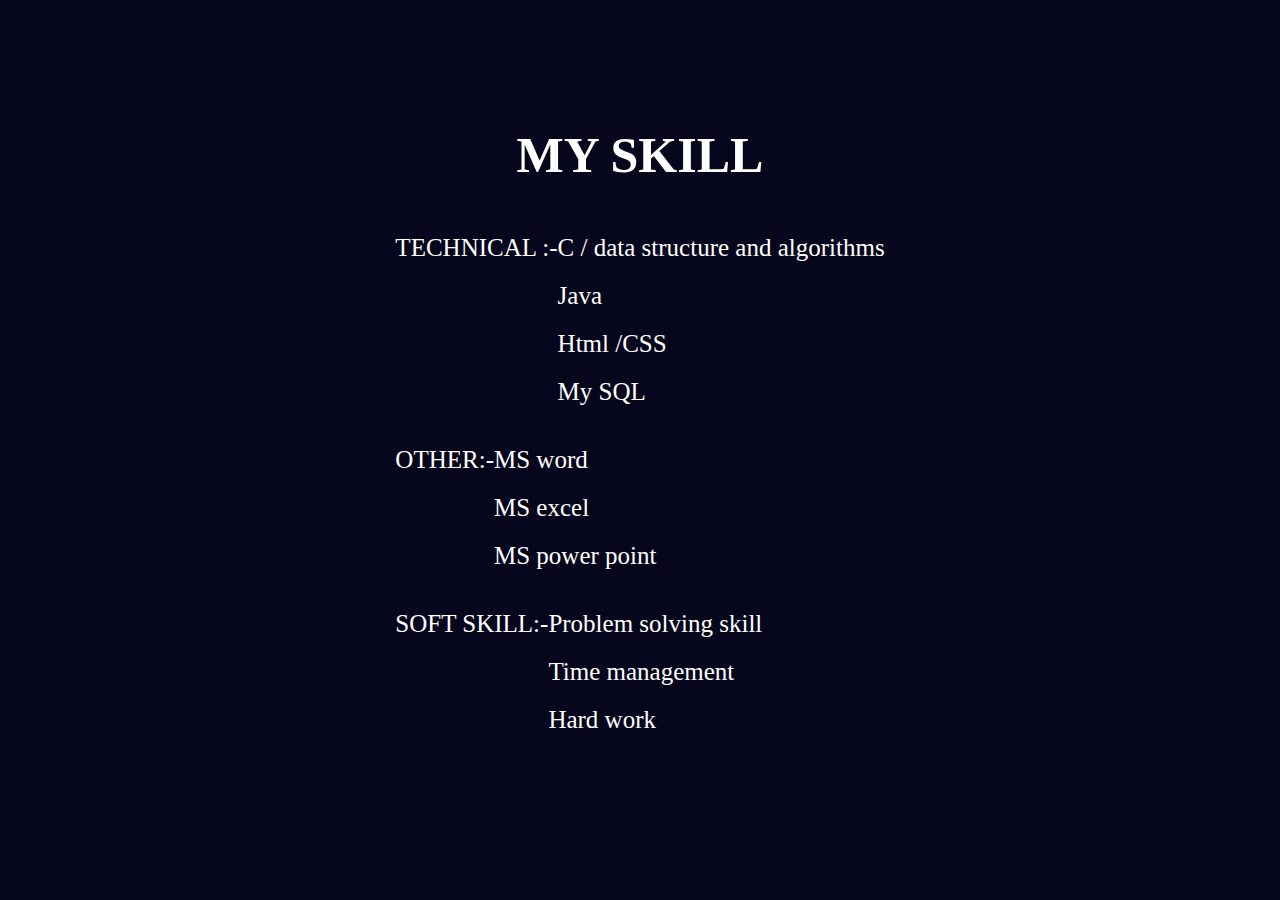
<file: skill.html>
<!DOCTYPE html>
<html lang="en">
<head>
    <meta charset="UTF-8">
    <meta name="viewport" content="width=device-width, initial-scale=1.0">
    <title>Document</title>
    <link rel="stylesheet" href="style.css">
</head>
<body>
    <div class="container4 container-size center-item"  >
        <h1>MY SKILL</h1>
        <ul>
            <li>
                <p style="text-transform: uppercase;"> Technical :-</p>
                <ul>
                    <li>C / data structure and algorithms</li>
                    <li>Java</li>
                    <li>Html /CSS </li>
                    <li>My SQL </li>
                </ul>
            </li>

            <li>
                <p style="text-transform: uppercase;"> Other:-</p>
                <ul>
                    <li>MS word</li>
                    <li>MS excel</li>
                    <li>MS power point</li>
                </ul>
            </li>

            <li>
                <p style="text-transform: uppercase;"> Soft skill:-</p>
                <ul>
                    <li>Problem solving skill</li>
                    <li>Time management</li>
                    <li>Hard work</li>
                </ul>
            </li>
        </ul>
    </div>
</body>
</html>
</file>
<file: style.css>
*{
    margin: 0;padding: 0;
    box-sizing: border-box;
}
header{
    width: 25%;
    position: fixed;
}
.center-item{
    display: flex;
    flex-direction: column;
    align-items: center;
   
}
.navbar ul li a:hover{
    border-bottom:5px solid rgb(97, 15, 15) ;
    border-radius: 5px;
    transition:.3s;
    font-weight: 700;
}
.navbar{
    height: 100vh;
    width: 100%;
    background-color: #150709;
    justify-content:space-evenly;
    border-right: 2px solid white;
    border-radius: 5px;
}
.navbar p{
    color: white;
    font-weight: bold;
    font-size: 35px;
    font-family: arima;

}

.navbar ul li a{
    text-decoration: none;
    font-size: 20px;
    color: white;
    text-transform: uppercase;
    font-family: arima;
}
.navbar ul {
    height: 65%;
    width: 100%;
    justify-content: space-evenly;
    list-style: none;
}
.container-size1{
    width: 75%;
    height: 100%;
    background-image: url(laptop.jpg);
    position: fixed;
    background-size: cover;
    background-repeat: no-repeat;
    color: rgb(228, 227, 233);
}
.container-size{
    width: 100%;
    height: 100%;
    background-color:#06061c;
    position: fixed;
    color: white;
}
.container1{ 
    display: flex;
    align-items: center;
    z-index: 2;
    position: absolute;
    left: 25%;
}
.container2{
    font-size: 25px;
    justify-content: center;
    padding-top: 100px;
    z-index: 1;

}
.container3{
    font-size: 30px;
    justify-content: center;
    z-index: 1;
}
.container4{
    font-size: 25px;
    justify-content: center;
    z-index: 1;
}
.container4 ul li{
    display: flex;
    margin-bottom: 20px;
}
.container4 h1{
    margin-bottom: 50px;
}
.container5{
    font-size: 25px;
    justify-content: center;
    z-index: 1;
}
.container6{
    font-size: 25px;
    justify-content: center;
    z-index: 1;
}
.container7{
    justify-content: center;
    z-index: 1;
}
form input{
    height: 30px;
    width: 100%;
    margin: 10px;
    border-radius: 10px;
}
form{
    display: flex;
    flex-direction: column;
    font-size: 1.3rem;
    width: 100%;
    align-items: center;
    height: 100%;
    justify-content: center;
}
label{
    text-transform: uppercase;
}
button{
    width: 70px;
    height: 30px;
    margin-top: 20px;
    
}
.front_page{
    width: 100%; 
}
.front_page p{
    font-size: 50px;
}
.s-logo{
    height: 75px;
}
</file>
